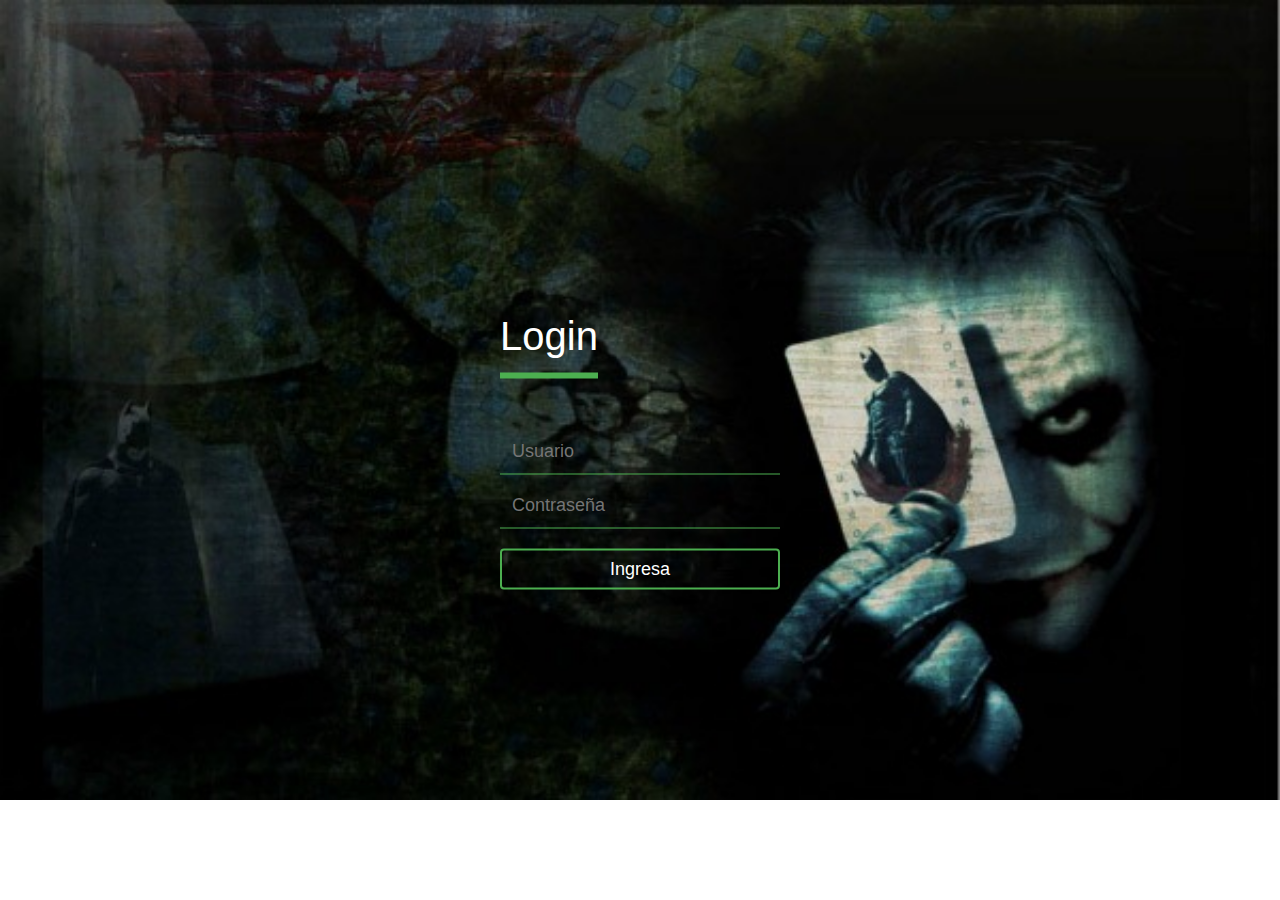
<file: login.html>
<!DOCTYPE html>
<html lang="es">
  <head>
    <meta http-equiv="content-type" content="text/html; charset=utf-8" />
    <title>LOGIN</title>
    <link rel="stylesheet" href="style/css/estilo.css">
  </head>
  
  <body>
    
    <div class="login-box">
      <h1>Login</h1>
    
      <div class="textbox">
        <i class="fas fa-user-friends" aria-hidden="true"></i>
        <input type="text" placeholder="Usuario"  name="" id="" value="" />
      </div>
      
      <div class="textbox">
        <i class="fa fa-lock" aria-hidden="true"> </i>
        <input type="password" placeholder="Contraseña"  name="" id="" value="" />
      </div>
      
      <input class="btn" type="button" name="" onclick="window.location.href='index.html'" value="Ingresa"/>
  
    </div>
    
  </body>
</html>
</file>
<file: style/css/estilo.css>
@import "https://stackpath.bootstrapcdn.com/bootstrap/4.4.1/css/bootstrap.min.css";

body{
  margin: 0;
  padding: 0;
  font-family: Sans-Serif;
  background: url(fondo.jpg) no-repeat;
  background-size: cover;
}

.login-box{
  width: 280px;
  position: absolute;
  top: 50%;
  left: 50%;
  transform:  translate(-50%, -50%);
  color: white;
}

.login-box h1{
  float: left;
  font-size: 40px;
  border-bottom: 6px solid #4caf50;
  margin-bottom: 50px;
  padding: 13px 0;
}

.textbox{
  width: 100%;
  overflow: hidden;
  font-size: 20px;
  padding: 8px 0;
  margin: 8px 0;
  border-bottom: 1px solid #4caf50;
}

.textbox i{
  width: 26px;
  float: left;
  text-align: center;
}

.textbox input{
  border: none;
  outline: none;
  background: none;
  color: white;
  font-size: 18px;
  width: 80%;
  float: left;
  margin: 0 10px;
}

.btn{
  width: 100%;
  background: none;
  border: 2px solid #4caf50;
  color: white;
  padding: 5px;
  font-size: 18px;
  cursor: pointer;
  margin: 12px 0;
}
</file>
